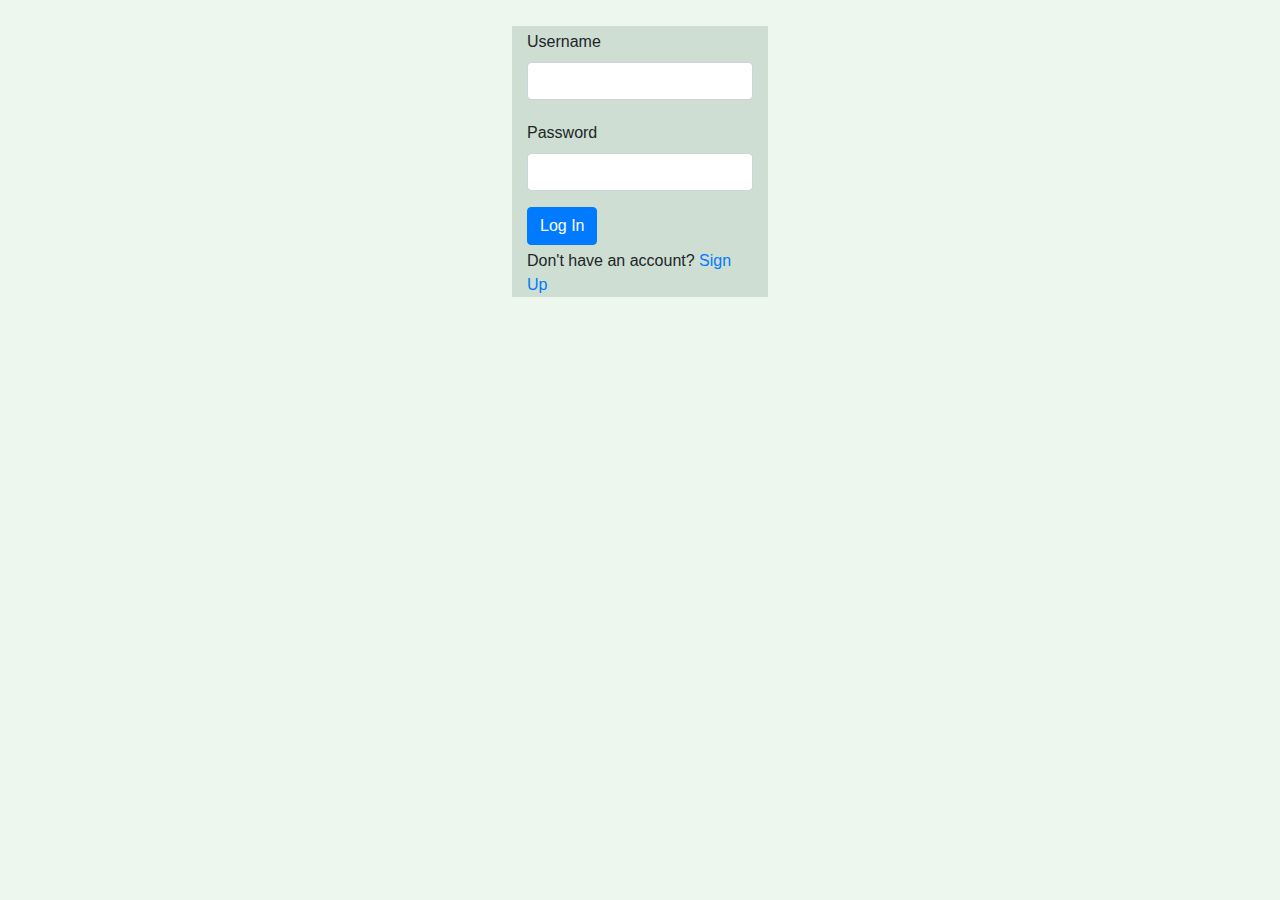
<file: src/main/resources/static/login.html>
<head>
    <title>Please Login</title>
    <link rel="stylesheet" href="css/login.css">
    <link rel="stylesheet" href="https://stackpath.bootstrapcdn.com/bootstrap/4.4.1/css/bootstrap.min.css" integrity="sha384-Vkoo8x4CGsO3+Hhxv8T/Q5PaXtkKtu6ug5TOeNV6gBiFeWPGFN9MuhOf23Q9Ifjh" crossorigin="anonymous">
    <script src="https://code.jquery.com/jquery-3.4.1.slim.min.js" integrity="sha384-J6qa4849blE2+poT4WnyKhv5vZF5SrPo0iEjwBvKU7imGFAV0wwj1yYfoRSJoZ+n" crossorigin="anonymous"></script>
    <script src="https://cdn.jsdelivr.net/npm/popper.js@1.16.0/dist/umd/popper.min.js" integrity="sha384-Q6E9RHvbIyZFJoft+2mJbHaEWldlvI9IOYy5n3zV9zzTtmI3UksdQRVvoxMfooAo" crossorigin="anonymous"></script>
    <script src="https://stackpath.bootstrapcdn.com/bootstrap/4.4.1/js/bootstrap.min.js" integrity="sha384-wfSDF2E50Y2D1uUdj0O3uMBJnjuUD4Ih7YwaYd1iqfktj0Uod8GCExl3Og8ifwB6" crossorigin="anonymous"></script>
</head>
<body>

<div  class="wrapper" >
    <form  action="/login" method="post">
        <div class="col-sm">
            <div class="form-group">
                <label for="username">Username</label>
                <input type="text" class="form-control" id="username" name="username">
            </div>
        </div>
        <div class="col-sm">
            <div class="form-group">
                <label for="password">Password</label>
                <input type="password" class="form-control" id="password" name="password">
            </div>
            <div>
                <button type="submit" class="btn btn-primary">Log In</button>

            </div>

            <div class="registration">
                <p>Don't have an account? <a href="/registration.html">Sign Up</a></p>
            </div>


        </div>
    </form>
</div>

</body>
</html>
</file>
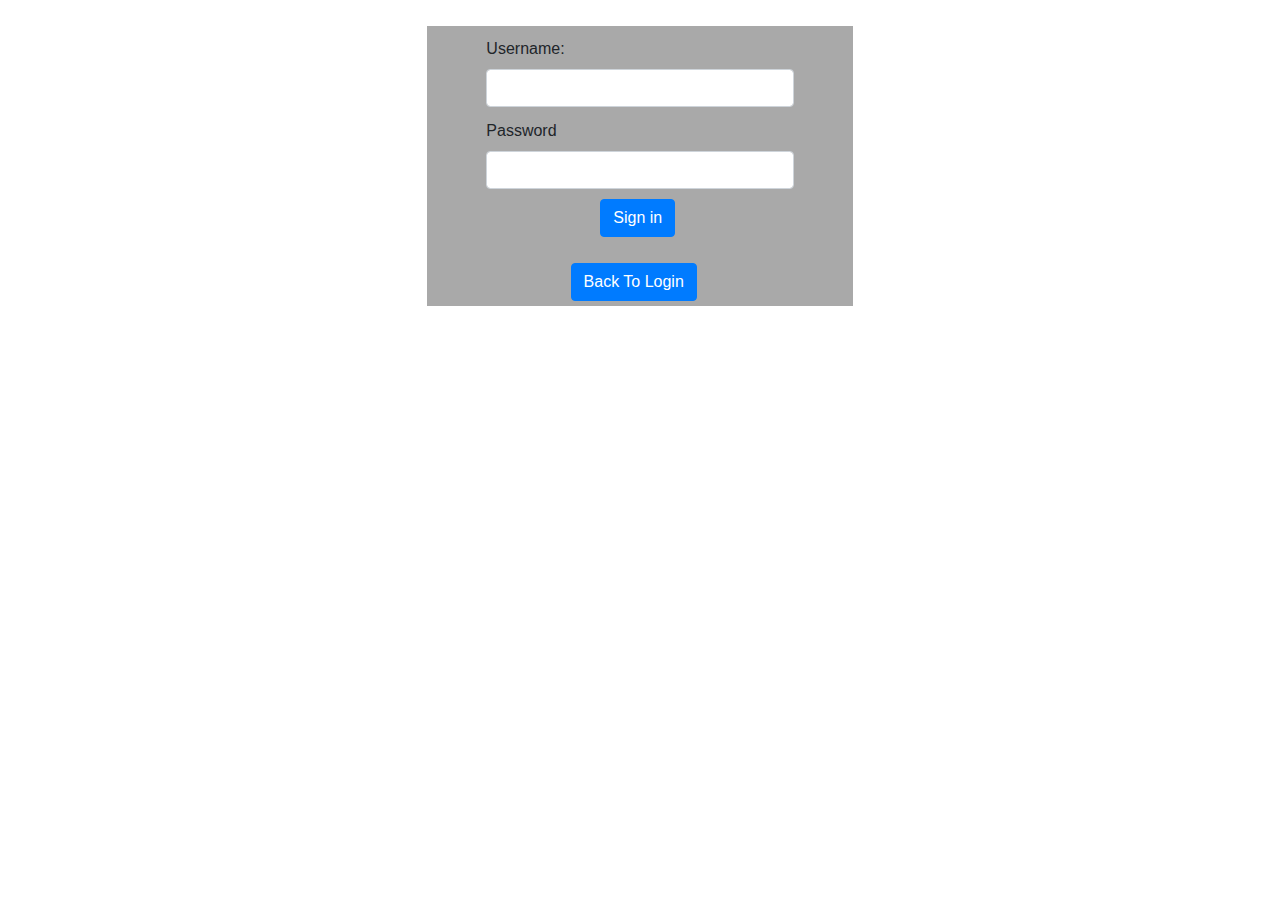
<file: src/main/resources/static/registration.html>
<html>
<head>
    <link rel="stylesheet" href="https://stackpath.bootstrapcdn.com/bootstrap/4.4.1/css/bootstrap.min.css" integrity="sha384-Vkoo8x4CGsO3+Hhxv8T/Q5PaXtkKtu6ug5TOeNV6gBiFeWPGFN9MuhOf23Q9Ifjh" crossorigin="anonymous">
    <script src="js/jquary.js"></script>
    <link rel="stylesheet" href="css/style.css">
    <script src="https://cdn.jsdelivr.net/npm/popper.js@1.16.0/dist/umd/popper.min.js" integrity="sha384-Q6E9RHvbIyZFJoft+2mJbHaEWldlvI9IOYy5n3zV9zzTtmI3UksdQRVvoxMfooAo" crossorigin="anonymous"></script>
    <script src="https://stackpath.bootstrapcdn.com/bootstrap/4.4.1/js/bootstrap.min.js" integrity="sha384-wfSDF2E50Y2D1uUdj0O3uMBJnjuUD4Ih7YwaYd1iqfktj0Uod8GCExl3Og8ifwB6" crossorigin="anonymous"></script>

</head>

<body>

<div class="col-md-4 col-md-offset-4 container">
    <form action="/registration"  method="post" onsubmit="return false;">
        <div class="form-row wrapper">
            <div class="col-sm">
                <label for="username" >Username:</label>
                <input type="text" name="userName" class="form-control" id="username"  >
            </div>
        </div>


        <div class="form-row wrapper">
            <div class="col-sm">
                <label for="password">Password</label>
                <input type="password" name="password" class="form-control" id="password">
            </div>
        </div>
        <button type="submit" class="btn btn-primary" id="signIn">Sign in</button>


    </form>
    <div id="login-link">
        <button onclick="window.location.href = '/login.html';" class="btn btn-primary">Back To Login</button>
    </div>
</div>
<script src="js/registration.js"></script>

</body>

</html>
</file>
<file: src/main/resources/static/css/login.css>
body{
    background-color: #eef7ed !important;
}
.wrapper{
    width:20%;
    margin:2% auto;
    background-color: #ceded2;
}
.wrapper label{
    padding-top: 2%;
}

.registration{
    margin-top: 2%;
}
</file>
<file: src/main/resources/static/css/style.css>
.approveBtn{
    background-color: green;
}
.rejectBtn{
    background-color: red;
}
#dynamicTable{
    width:90%;
    margin:1% auto;
}

#sortingFields{
    display: flex;
    justify-content:flex-end;
    width:30%;
}


.wrapper{
    margin:2%;
    width:50%;
}

.wrapper .row{
    margin:1%;
}

legend {
    background-color: #000;
    color: #fff;
    /*padding: 3px 6px;*/
}
nav{
    margin:1%;
    background-color: darkgrey;
}

.container {
    margin-top: 2%;
    background-color: darkgrey;
    padding-bottom: 5px;
}
/*}*/
/*#container form{*/
/*    !*display: inline-block;*!*/
/*    align-content: center;*/
/*    margin: 0 auto !important;*/
/*}*/
.container .form-row{
    /*margin-top: 2% !important;*/
    padding-top: 3%;
}

.container .wrapper{
    width:80%;
    margin:0 auto;
}
.wrapper{
    /*margin-top:1% !important;*/
}
#signIn{
    margin:10px auto;
    margin-left: 40%;
}

.errors{
    color:red;
}
#login-link{
    width:35%;
    margin: 0 auto;
}
</file>
